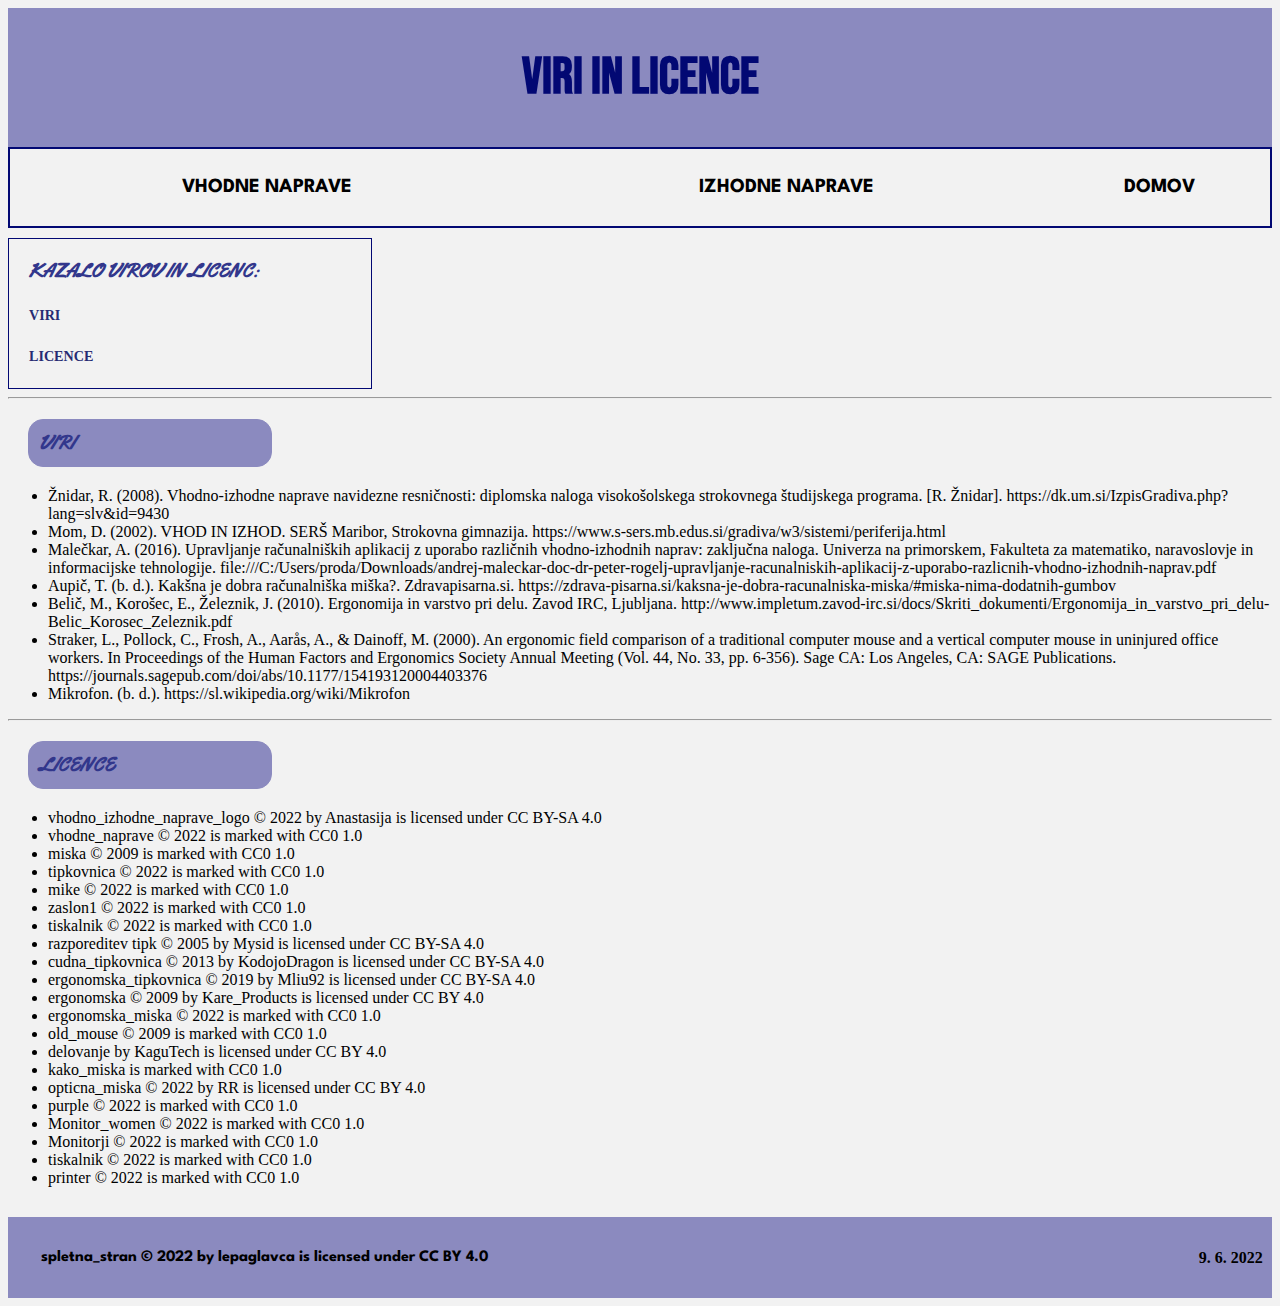
<file: UPORABA PROGRAMSKE OPREME/viri.html>
<!-- ustvarimo html dokument-->
<!DOCTYPE html>
<!-- začetek htmlja  -->
<html>
	<!-- začetek glave, kjer so linki do google pisav ki jih uporabljamo-->
	<head>
		<link rel="stylesheet" type="text/css" href= "stil.css">
		<link rel="stylesheet" href="https://fonts.googleapis.com/css2?family=Bebas+Neue&display=swap">
		<link rel="stylesheet" href="https://fonts.googleapis.com/css2?family=Yellowtail&display=swap">
		<link rel="stylesheet" href="https://fonts.googleapis.com/css2?family=League+Spartan&display=swap">
		<!-- naslov zavihka -->
		<title>Viri in licence</title>
	</head>
	<!-- konec glave, začetek telesa -->
	<body>
	<!-- začetek glave spletne strani -->
		<header>
			<!-- začetek tabele ki ima samo eno vrstico in en stolpec kjer je naslov, za lepšo preglednost-->
			<table>
			<tr>
				<th><h1> VIRI IN LICENCE </h1></th>
			</table>
			<!-- konec tabele  -->
		</header>
		<!-- konec glave spletne strani, začetek navigacije (nav) -->
		<nav>
		<!-- začetek tabele ki ima eno vrstico in tri stolpce v vsakemu j ebeseda ki je link do podstrani in do domače index strani -->
			<table>
			<tr>
				<th><a href="vhodnenaprave.html"><h4>VHODNE NAPRAVE</h4></a></th>
				<th><a href="izhodnenaprave.html"><h4>IZHODNE NAPRAVE</h4></a></th>
				<th><a href="index.html"><h4>DOMOV</h4></a></th>
			</table>
			<!-- konec tabele -->
		</nav>
		<!-- konec navigacije začetek prvega dela ki ima dodatek stil naprave-->
		<section class="naprave">
			<!-- naslov kazala in dva naslova ki sta sidra -->
			<h3>KAZALO VIROV IN LICENC:</h3>
			<a href="#poglavje1"><h5>VIRI</h5></a>
			<a href="#poglavje2"><h5>LICENCE</h5></a>
		</section>
		<!-- konec prvega dela, črta za boljšo ločljivost -->
		<hr>
		<!-- začetek drugega dela -->
		<section>
			<!-- naslov ki je sidro ki se povezuje na kazalo zgoraj in besedilo ki je v listu -->
			<h3 class="naslov" id="poglavje1">VIRI</h3>
			<ul>
				<li>Žnidar, R. (2008). Vhodno-izhodne naprave navidezne resničnosti: diplomska naloga visokošolskega strokovnega študijskega programa. [R. Žnidar]. https://dk.um.si/IzpisGradiva.php?lang=slv&id=9430</li>
				<li>Mom, D. (2002). VHOD IN IZHOD. SERŠ Maribor, Strokovna gimnazija. https://www.s-sers.mb.edus.si/gradiva/w3/sistemi/periferija.html</li>
				<li>Malečkar, A. (2016). Upravljanje računalniških aplikacij z uporabo različnih vhodno-izhodnih naprav: zaključna naloga. Univerza na primorskem, Fakulteta za matematiko, naravoslovje in informacijske tehnologije. file:///C:/Users/proda/Downloads/andrej-maleckar-doc-dr-peter-rogelj-upravljanje-racunalniskih-aplikacij-z-uporabo-razlicnih-vhodno-izhodnih-naprav.pdf</li>
				<li>Aupič, T. (b. d.). Kakšna je dobra računalniška miška?. Zdravapisarna.si. https://zdrava-pisarna.si/kaksna-je-dobra-racunalniska-miska/#miska-nima-dodatnih-gumbov</li>
				<li>Belič, M., Korošec, E., Železnik, J. (2010). Ergonomija in varstvo pri delu. Zavod IRC, Ljubljana. http://www.impletum.zavod-irc.si/docs/Skriti_dokumenti/Ergonomija_in_varstvo_pri_delu-Belic_Korosec_Zeleznik.pdf</li>
				<li>Straker, L., Pollock, C., Frosh, A., Aarås, A., & Dainoff, M. (2000). An ergonomic field comparison of a traditional computer mouse and a vertical computer mouse in uninjured office workers. In Proceedings of the Human Factors and Ergonomics Society Annual Meeting (Vol. 44, No. 33, pp. 6-356). Sage CA: Los Angeles, CA: SAGE Publications. https://journals.sagepub.com/doi/abs/10.1177/154193120004403376</li>
				<li>Mikrofon. (b. d.). https://sl.wikipedia.org/wiki/Mikrofon</li>
			</ul>
			<!-- konec lista in črta spodaj -->
			<hr>
		</section>
		<!-- konec drugega dela in začetek tretjega dela -->
		<section>
			<!-- naslov ki je sidro, ki se povezuje na kazalo zgoraj in besedilo v listu -->
			<h3 class="naslov" id="poglavje2">LICENCE</h3>
			<ul>
				<li>vhodno_izhodne_naprave_logo © 2022 by Anastasija is licensed under CC BY-SA 4.0</li>
				<li>vhodne_naprave © 2022 is marked with CC0 1.0</li>
				<li>miska © 2009 is marked with CC0 1.0</li>
				<li>tipkovnica © 2022 is marked with CC0 1.0</li>
				<li>mike © 2022 is marked with CC0 1.0</li>
				<li>zaslon1 © 2022 is marked with CC0 1.0</li>
				<li>tiskalnik © 2022 is marked with CC0 1.0</li>
				<li>razporeditev tipk © 2005 by Mysid is licensed under CC BY-SA 4.0</li>
				<li>cudna_tipkovnica © 2013 by KodojoDragon is licensed under CC BY-SA 4.0</li>
				<li>ergonomska_tipkovnica © 2019 by Mliu92 is licensed under CC BY-SA 4.0</li>
				<li>ergonomska © 2009 by Kare_Products is licensed under CC BY 4.0</li>
				<li>ergonomska_miska © 2022 is marked with CC0 1.0</li>
				<li>old_mouse © 2009 is marked with CC0 1.0</li>
				<li>delovanje by KaguTech is licensed under CC BY 4.0</li>
				<li>kako_miska is marked with CC0 1.0</li>
				<li>opticna_miska © 2022 by RR is licensed under CC BY 4.0</li>
				<li>purple © 2022 is marked with CC0 1.0</li>
				<li>Monitor_women © 2022 is marked with CC0 1.0</li>
				<li>Monitorji © 2022 is marked with CC0 1.0</li>
				<li>tiskalnik © 2022 is marked with CC0 1.0</li>
				<li>printer © 2022 is marked with CC0 1.0</li>
			</ul>
			<!-- konec lista -->
		</section>
		<!-- konec tretjega dela in začetek noge spletne strani-->
		<footer>
		<!-- tabela ki ima licenco spletne strani v enem stolpcu ki je poravnan levo in v drugem stolpcu ki je poravnan desno datum spletne strani -->
			<table>
			<tr>
				<th><p style="margin: 30px;"> spletna_stran © 2022 by lepaglavca is licensed under CC BY 4.0 </p></th>
				<th style="text-align:right">9. 6. 2022<th>
			</table>
			<!-- konec tabele -->
		</footer>
		<!-- konec noge spletne strani -->
	</body>
<!-- konec telesa -->
</html>
<!-- konec htmlja -->
</file>
<file: UPORABA PROGRAMSKE OPREME/stil.css>
/* stil za html dokumente */

/* stil za besedilo: poravnano levo, google pisava in dodatna pisava če google pisava ne dela, črna barva in pa margin*/
p {
	text-align: left;
	font-family: 'League Spartan', sans-serif;
	color: black;
	margin: 30px;
} 

/* stil za glavo spletne strani: barva ozadja*/
header {
	background-color: #8B8ABF;
}

/* stil za nogo spletne strani: barva ozadja, in pa prostor zgoraj*/
footer {
	background-color: #8B8ABF;
	margin-top: 30px;
}

/* stil za sliko: prostor okoli*/
img {
	margin: 20px;
}

/* stil za a (značka pri povezavah): velikost pisave, barva, poravnano na sredino, in brez dekoracije pisave*/
a {
	font-size: 17px;
	color: #272B73;
	text-align: center;
	text-decoration: none;
}

/* stil za naslov 1: google pisava in zamenjava če google pisava ne dela, velikost naslova, barva in poravnano na sredino*/
h1 {
	font-family: 'Bebas Neue', cursive;
	font-size: 52px;
	color: #020873;
	text-align: center;
}

/* stil za naslov 2: google pisava in zamenjava, barva pisave in poravnano na sredino*/
h2 {
	font-family: 'Yellowtail', cursive;
	color: #272B73;
	text-align: center;
}

/* stil za telo: barva ozadja*/
body {
	background: #F2F2F2;
}

/* stil za naslov 3: google pisava in zamenjava, barva pisave in poravnano na sredino*/
h3 {
	font-family: 'Yellowtail', cursive;
	color: #32378C;
	text-align: center;
}

/* stil za naslov 4: google pisava in zamenjava, barva, velikost in poravnano na sredino*/
h4 {
	font-family: 'League Spartan', sans-serif;
	text-align: center;
	color: black;
	font-size: 20px;
}

/* stil za navigacijo: meja okoli in barva, ter padding */
nav {
	border: 2px solid #020873;
	padding: 0px;
}

/* stil za opis slike: google pisava in zamenjava, barva in poravnava na sredo */
figcaption {
	font-family: 'League Spartan', sans-serif;
	color: black;
	text-align: center;
}

/* razred za logo: poravnava levo */
.logo {
	float: left;
}

/* stil za tabelo: širina tabele in poravnava besedila znotraj na sredino */
table {
	width: 100%;
	text-align: center;
}

/* razred za meni: poravnava besedila, in pa prostor okoli */
.meni {
	text-align: center;
	padding: 20px;
	padding-top: 40px;
}

/* stil za stolpce in vrstice v tabeli: poravnava besedila na sredino */
th, td {
	text-align: center;
}

/* razred za naprave (uporabljala pri kazalu): meja okoli in barva, in pa prazno mesto okoli */
.naprave {
	border: 1px solid #020873;
	margin-right: 900px;
	margin-top: 10px;
}

/* stil za naslov 3 in 5 poravnava levo in prostor levo*/
h3, h5 {
	text-align: left;
	margin-left: 20px
}

/* stil za list: poravnava besedila levo */
ul {
	text-align: left;
}

/* razred za naslov (uporabljala pri naslovih): obroba/meja okoli, barva ozadja, prosto mesto okoli in pa zaobrobljena ta "škatla" */
.naslov {
	border: 1px solid #8B8ABF;
	background-color: #8B8ABF;
	padding: 10px;
	margin: 20px;
	margin-right: 1000px;
	border-radius: 15px;
}

/* konec cssja*/
</file>
